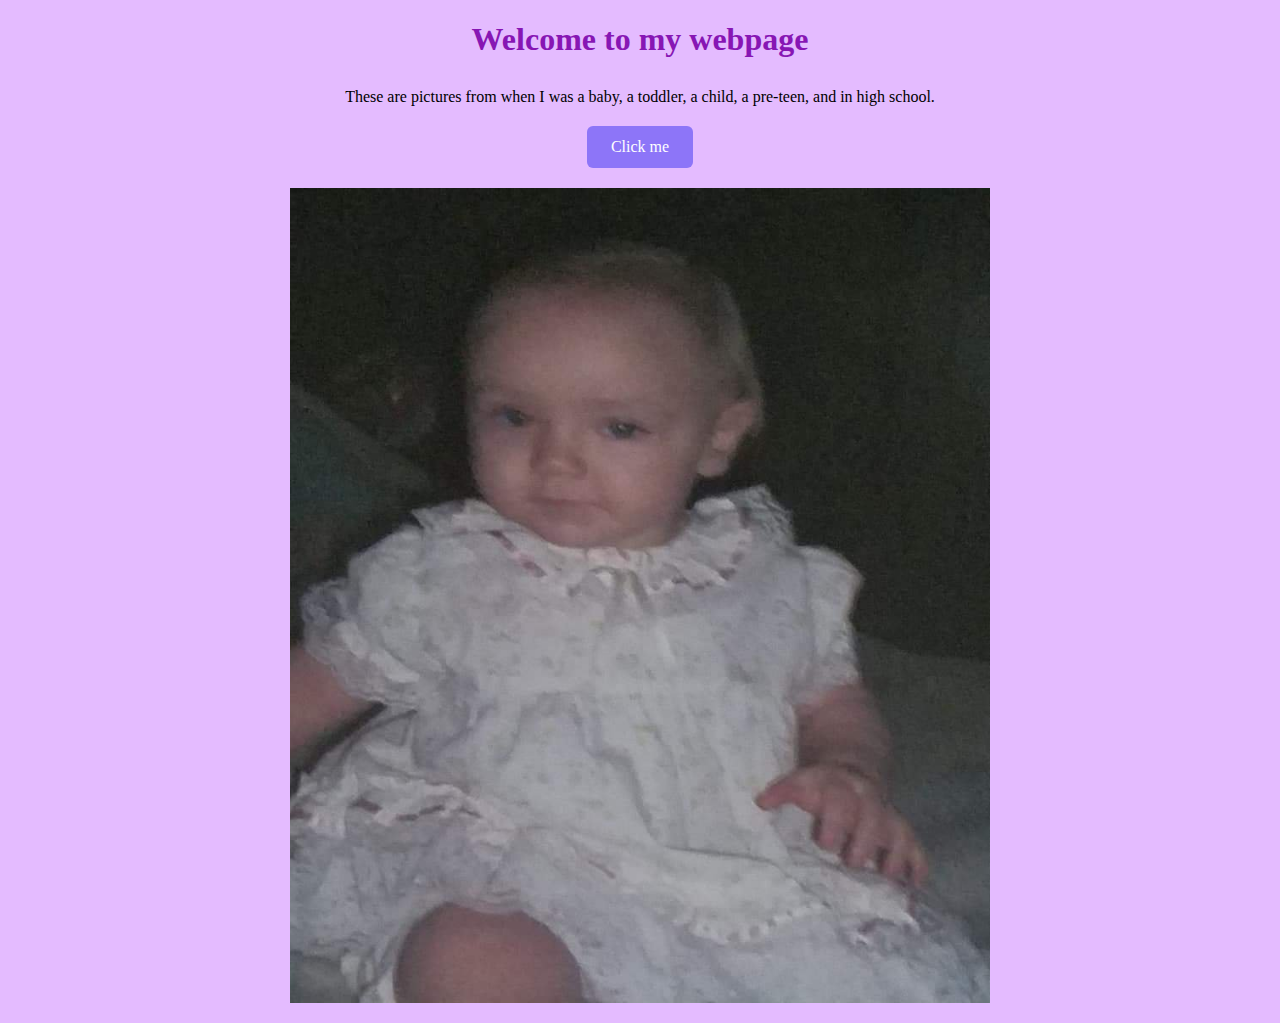
<file: index.html>
<!DOCTYPE html>
<html lang = "en">
<head>
    <meta charset = "UTF-8">
    <meta name = "viewport" content = "width=device-width, initial-scale=1.0">
    <title>Interactive Image Example</title>
    <link rel = "stylesheet" href = "styles.css">
</head>
<body>
    
    <header>
        <h1>Welcome to my webpage</h1>
    </header>

    <main>
        <p>These are pictures from when I was a baby, a toddler, a child, a pre-teen, and in high school.</p>

        <button id = "clickBtn">Click me</button>

        <div id = "mouseoverImage">
            <img id = "myImage">
        </div>
    </main>

    <script src = "script.js"></script>
</body>
</html>
</file>
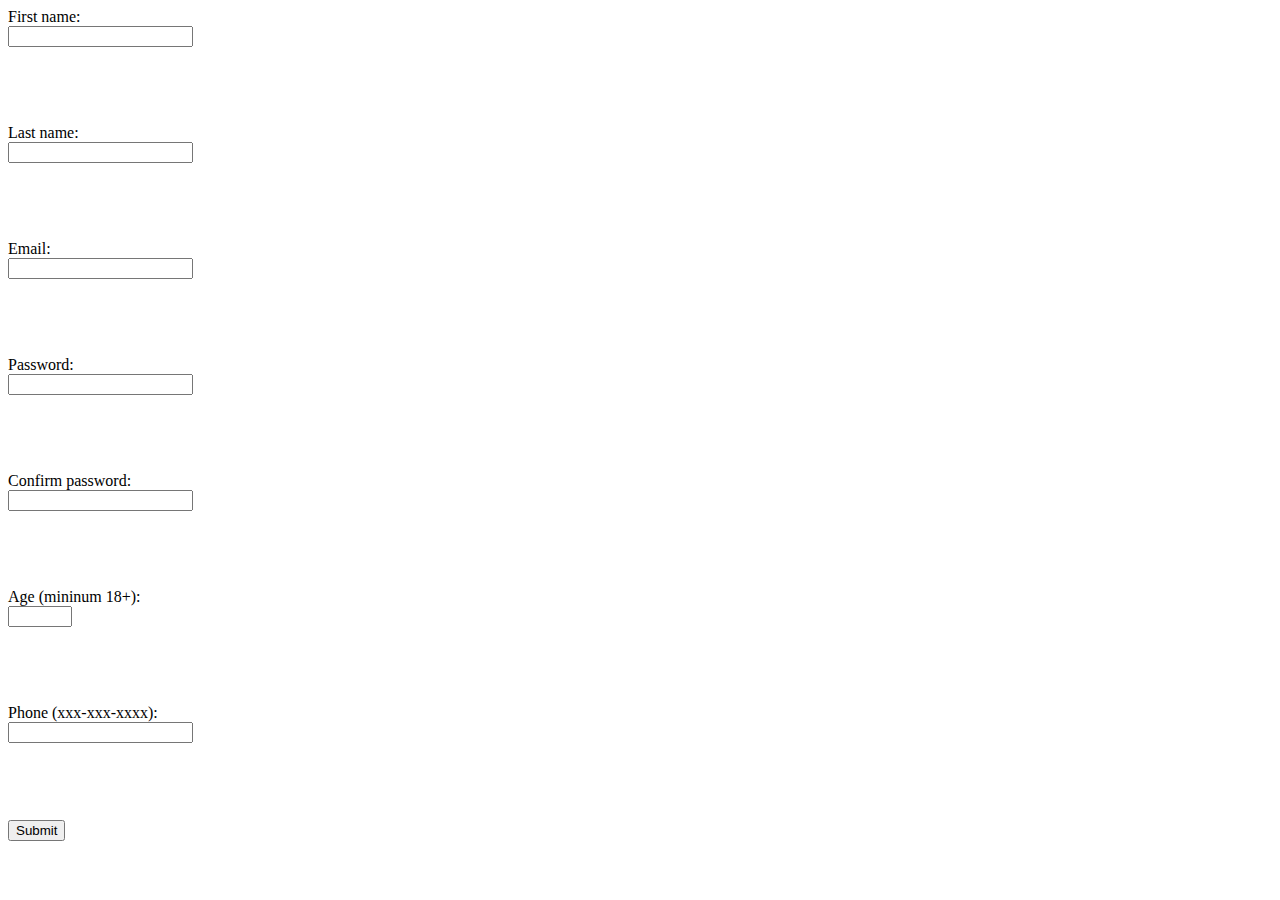
<file: registration.html>
<!DOCTYPE html>
<html lang="en">
    <head>
        <meta charset="UTF-8">

        <title>Registration webpage</title>

    <style>
        body { font-family: Times, serif; }
        .error { color: red; font-size: 14px; margin-bottom: 10px; }
        input { display: block; margin-bottom: 5px; }
    </style>
    </head>

    <body>
        <form id="registrationForm" action="/submit-form" method="POST">
            <label for="first_name">First name:</label>
            <input type="text" id="first_name" name="first_name" required minlength="2">
            <small id="firstNameError" style="color: red;"></small><br><br>
            <br>
            <br>

            <label for="last_name">Last name:</label>
            <input type="text" id="last_name" name="last_name" required minlength="2">
            <small id="lastNameError" style="color: red;"></small><br><br>
            <br>
            <br>

            <label for="email">Email:</label>
            <input type="email" id="email" name="email" required>
            <small id="emailError" style="color: red;"></small><br><br>
            <br>
            <br>

            <label for="password">Password:</label>
            <input type="password" id="password" name="password" required minlength="8" pattern="^(?=.*[A-Z])(?=.*\d).{8,}$" title="Password must be at least 8 characters long, must contain at least one number and one uppercase letter">
            <small id="passwordError" style="color: red;"></small><br><br>
            <br>
            <br>

            <label for="confirm_password">Confirm password:</label>
            <input type="password" id="confirm_password" name="confirm_password" required>
            <small id="comfirmPasswordError" style="color: red;"></small><br><br>
            <br>
            <br>

            <label for="age">Age (mininum 18+):</label>
            <input type="number" id="age" name="age" min="18" max="100">
            <small id="ageError" style="color: red;"></small><br><br>
            <br>
            <br>

            <label for="phone">Phone (xxx-xxx-xxxx):</label>
            <input type="tel" id="phone" name="phone" pattern="\d{3}-\d{3}-\d{4}" title="Please enter a phone number in XXX-XXX-XXXX format">
            <small id="phoneError" style="color: red;"></small><br><br>
            <br>
            <br>

            <button type="submit">Submit</button>
        </form>

        <script src="scriptTwo.js"></script>
    </body>
</html>
</file>
<file: styles.css>
body {
    background-color: #e4bbff;
    font-family: "Georgia", serif;
    margin: 20px;
}

h1 {
    color: rgb(135, 22, 180);
    text-align: center;
    margin-bottom: 30px;
}

p {
    text-align: center;
}

button {
    background-color: rgb(141, 117, 248);
    color: white;
    padding: 12px 24px;
    border: none;
    border-radius: 6px;
    font-size: 16px;
    font-family: "Georgia", serif;
    cursor: pointer;
    transition: background-color 0.3s ease, transform 0.2s ease;
    display: block;
    margin: 20px auto;
}

button:hover {
    background-color: rgb(87, 61, 182);
    transform: translateY(-2px);
}

#js-test {
    color: rgb(235, 169, 213);
    font-weight: bold;
}

#myImage {
    width: 700px;
    height: auto;
    object-fit: contain;
    display: block;
    margin: 0 auto;
}
</file>
